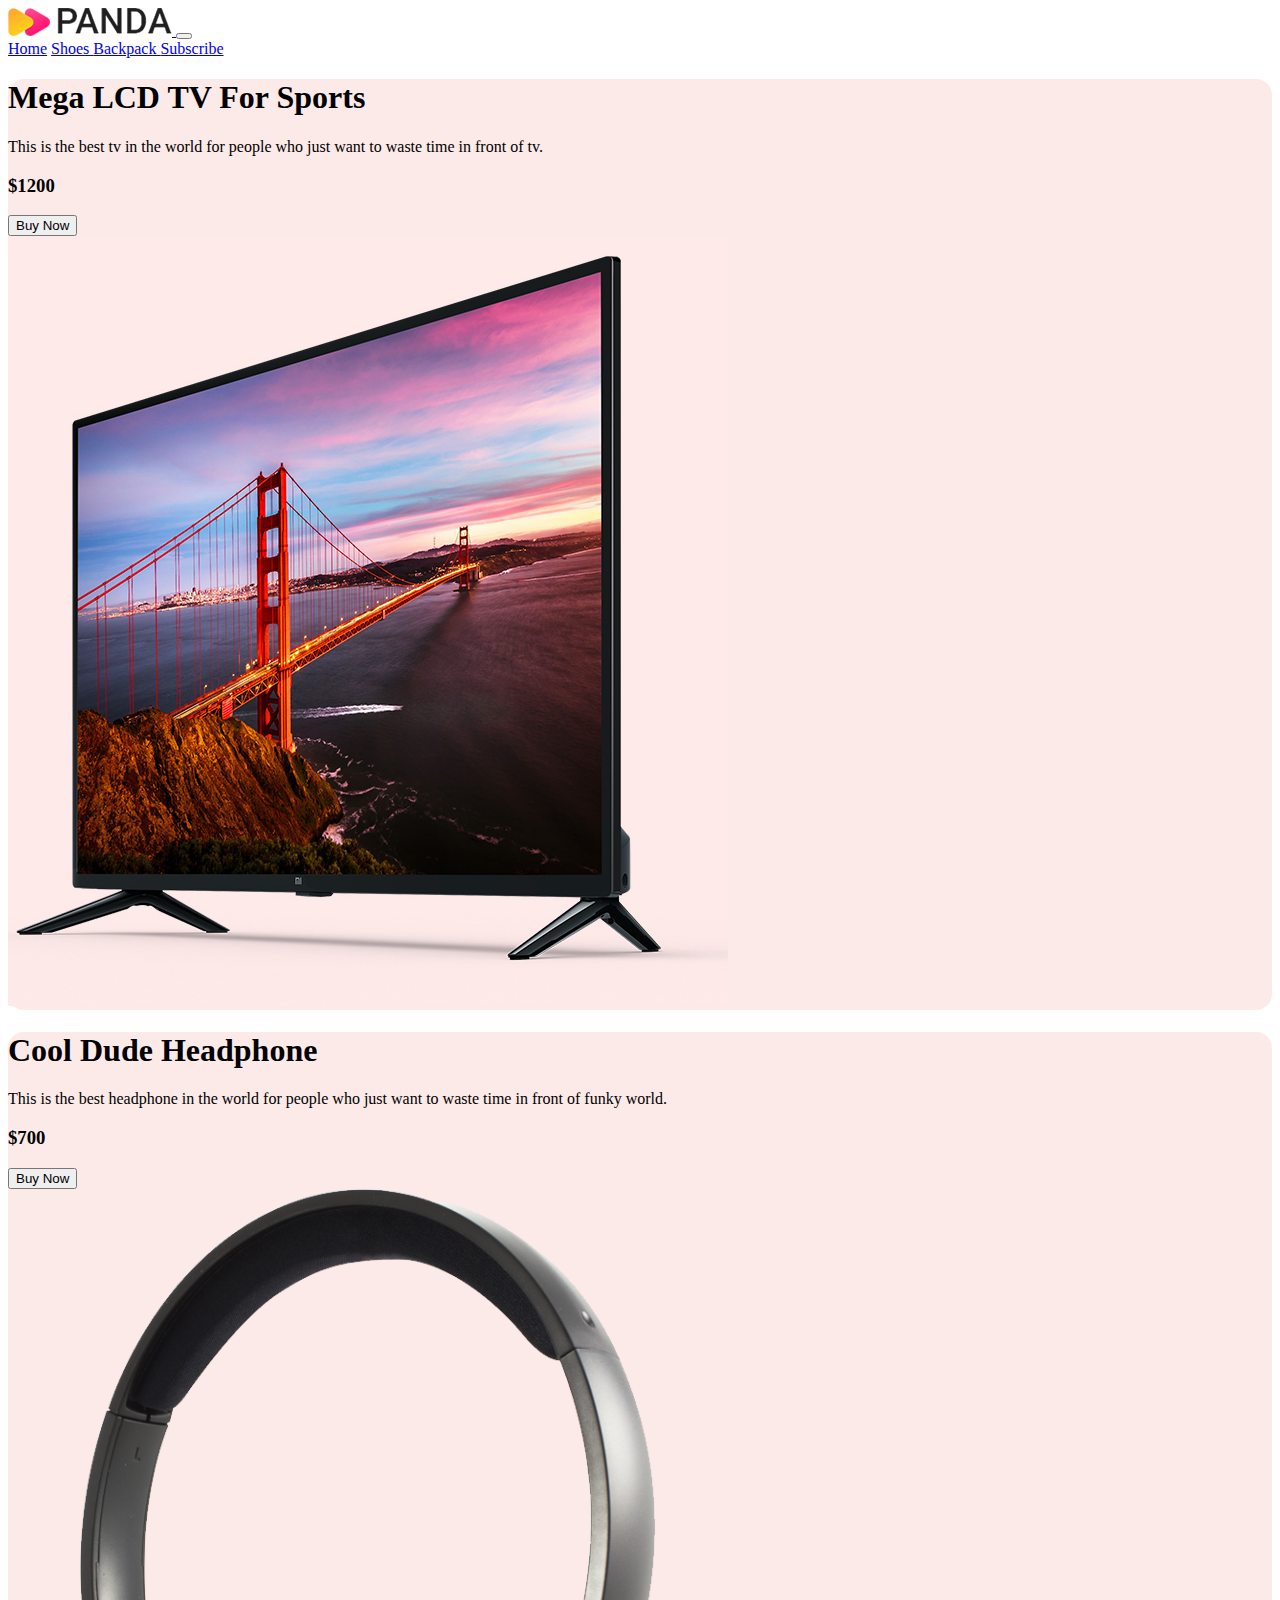
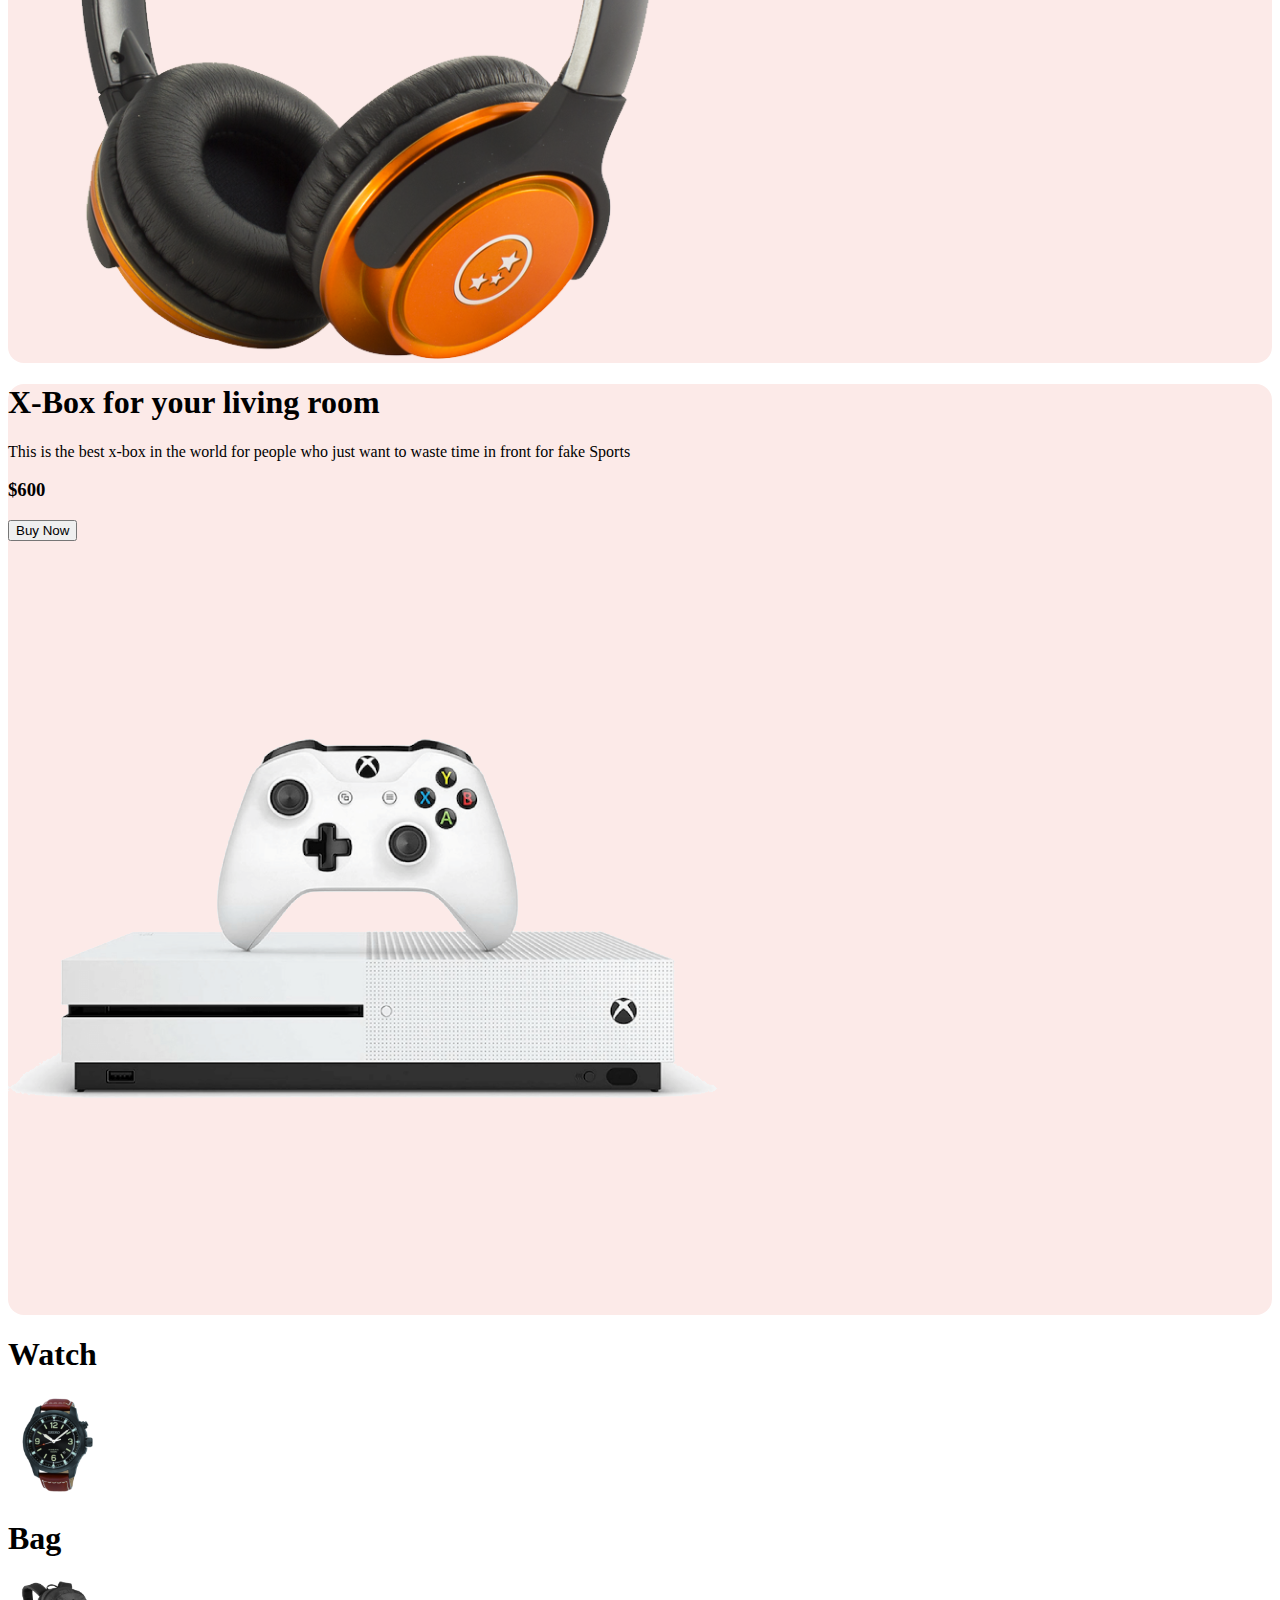
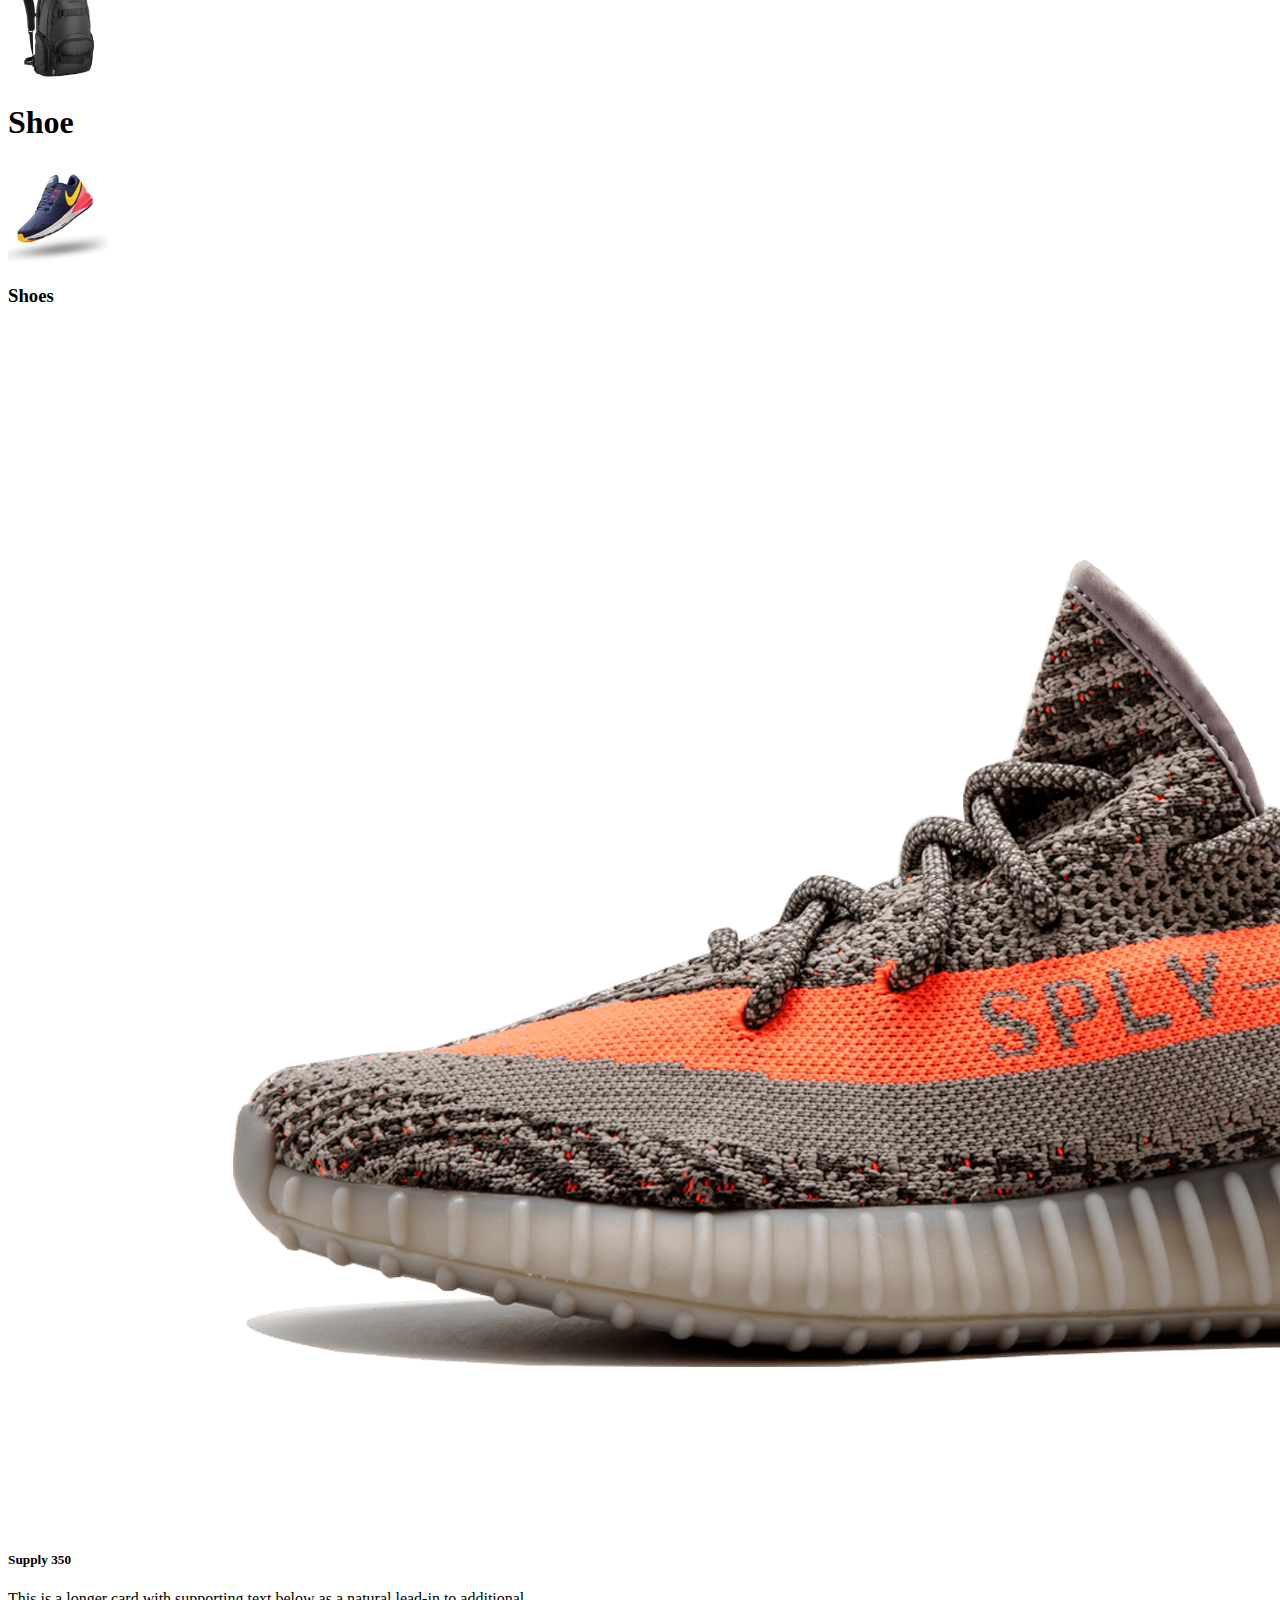
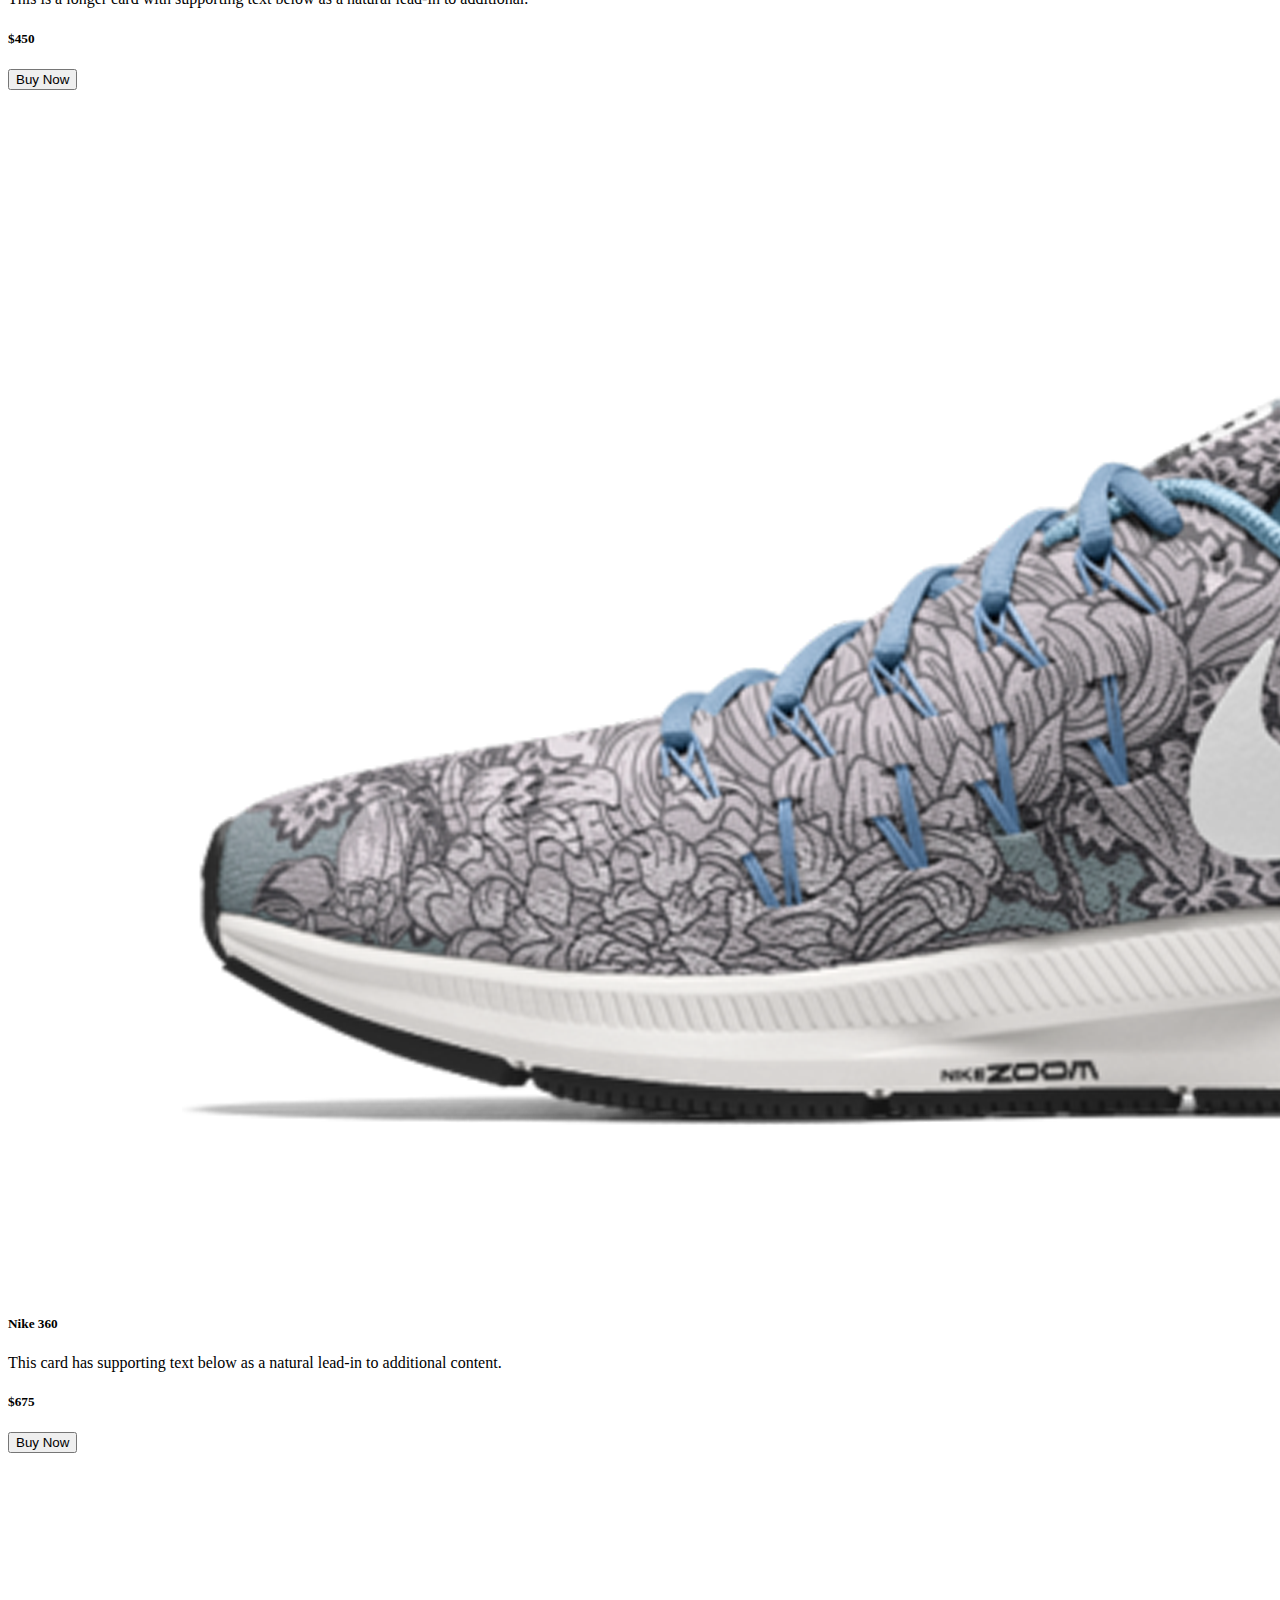
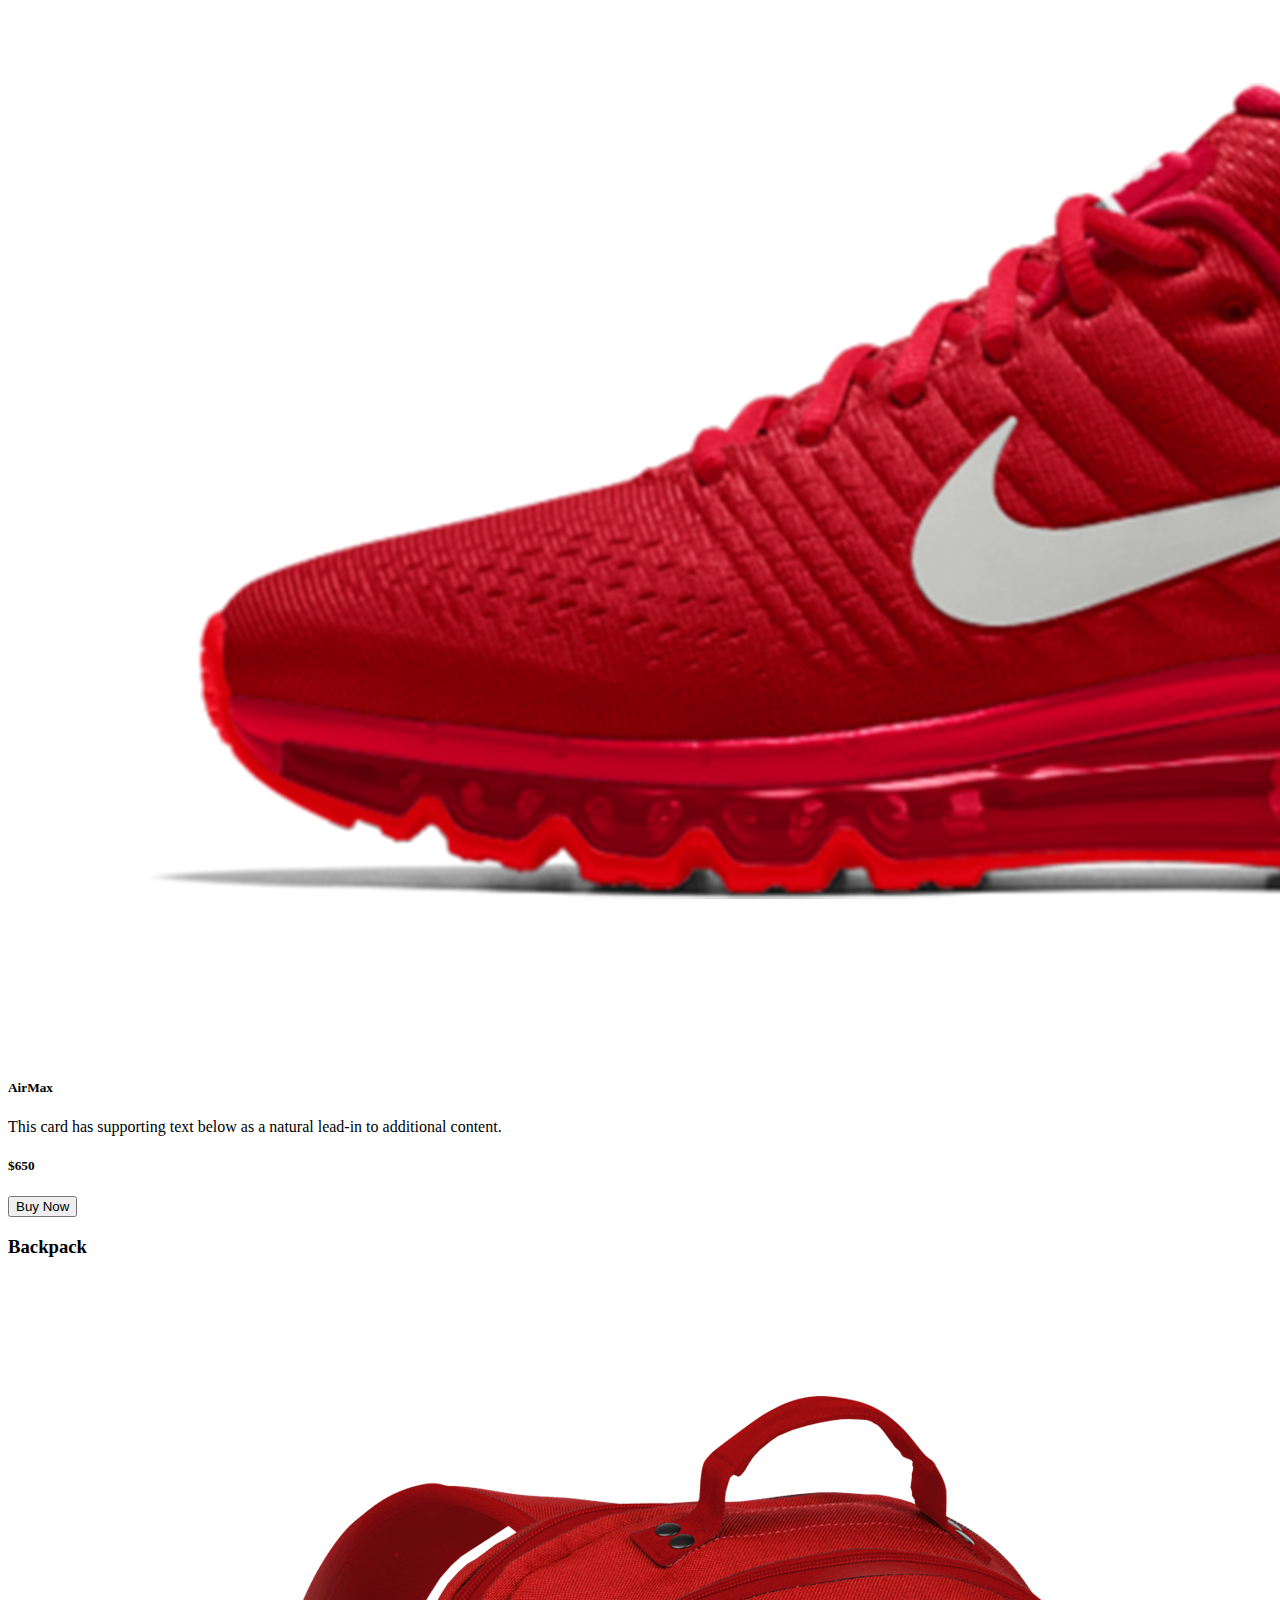
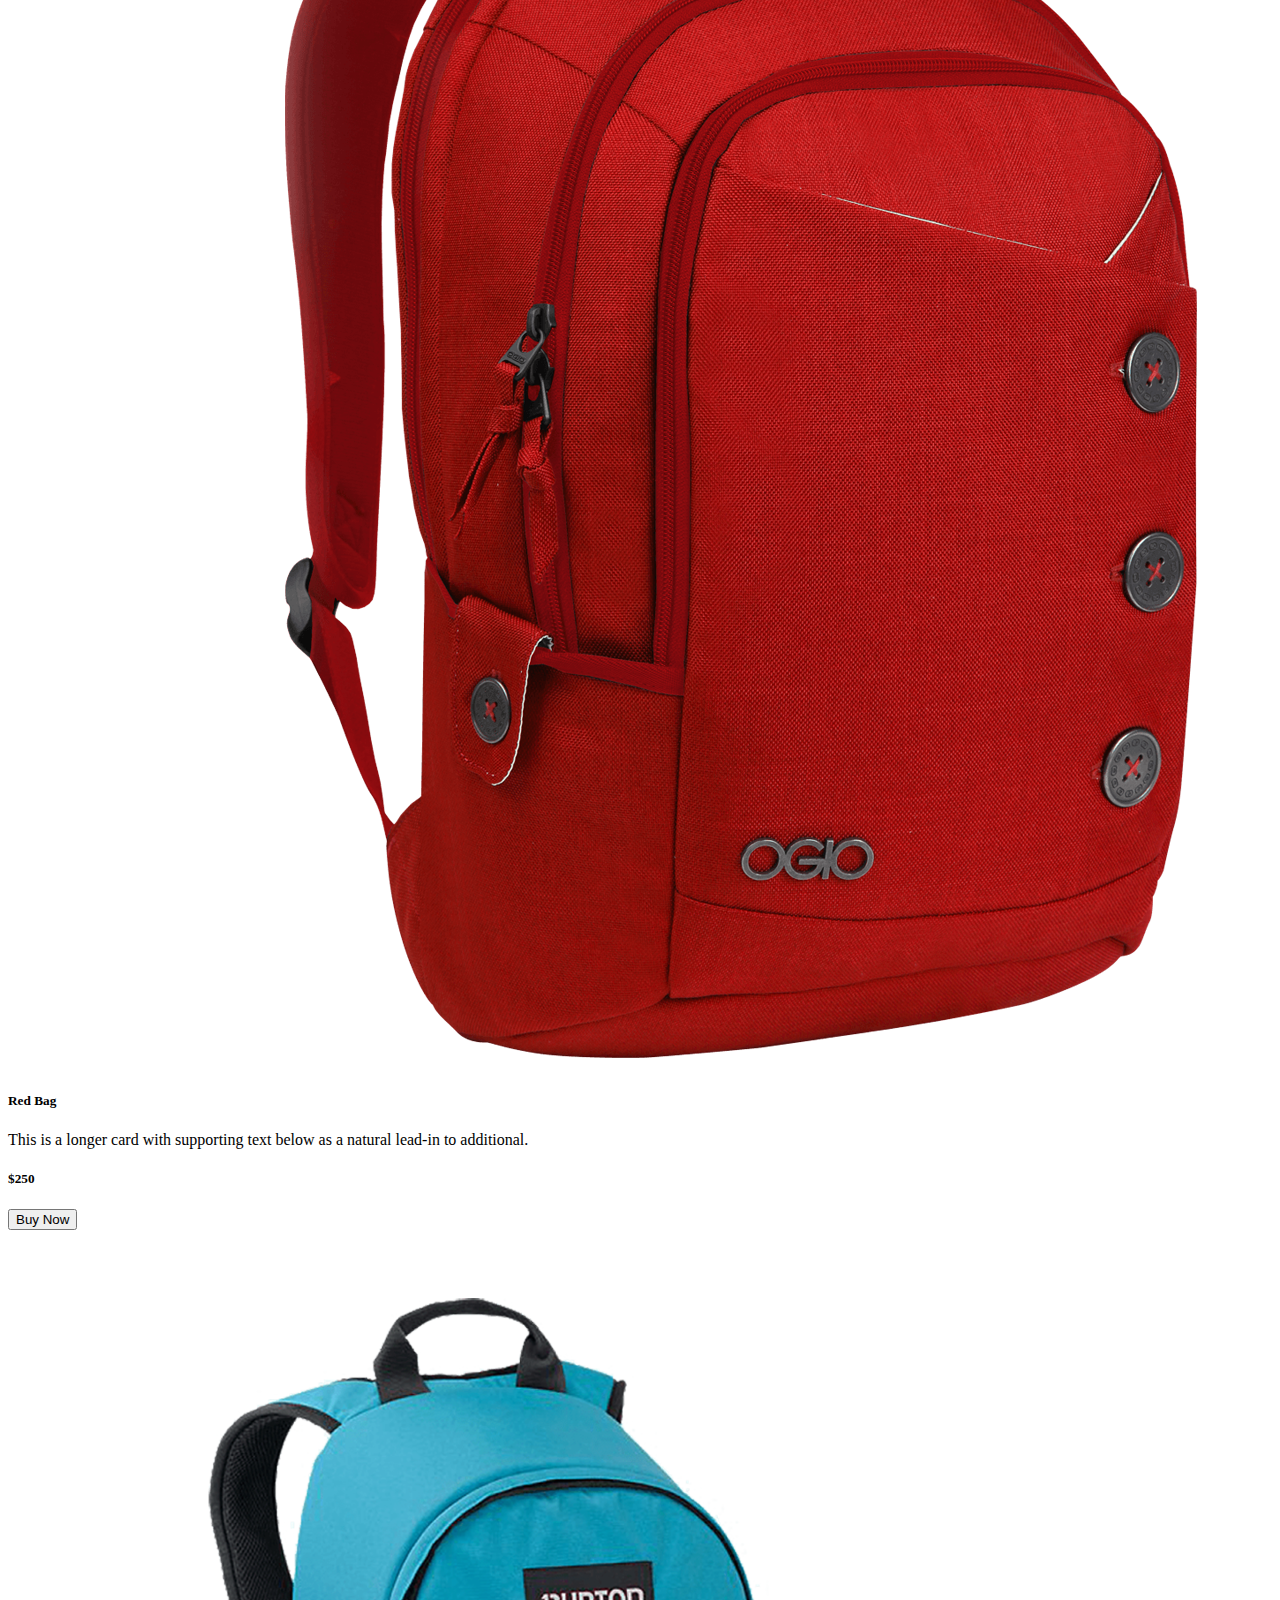
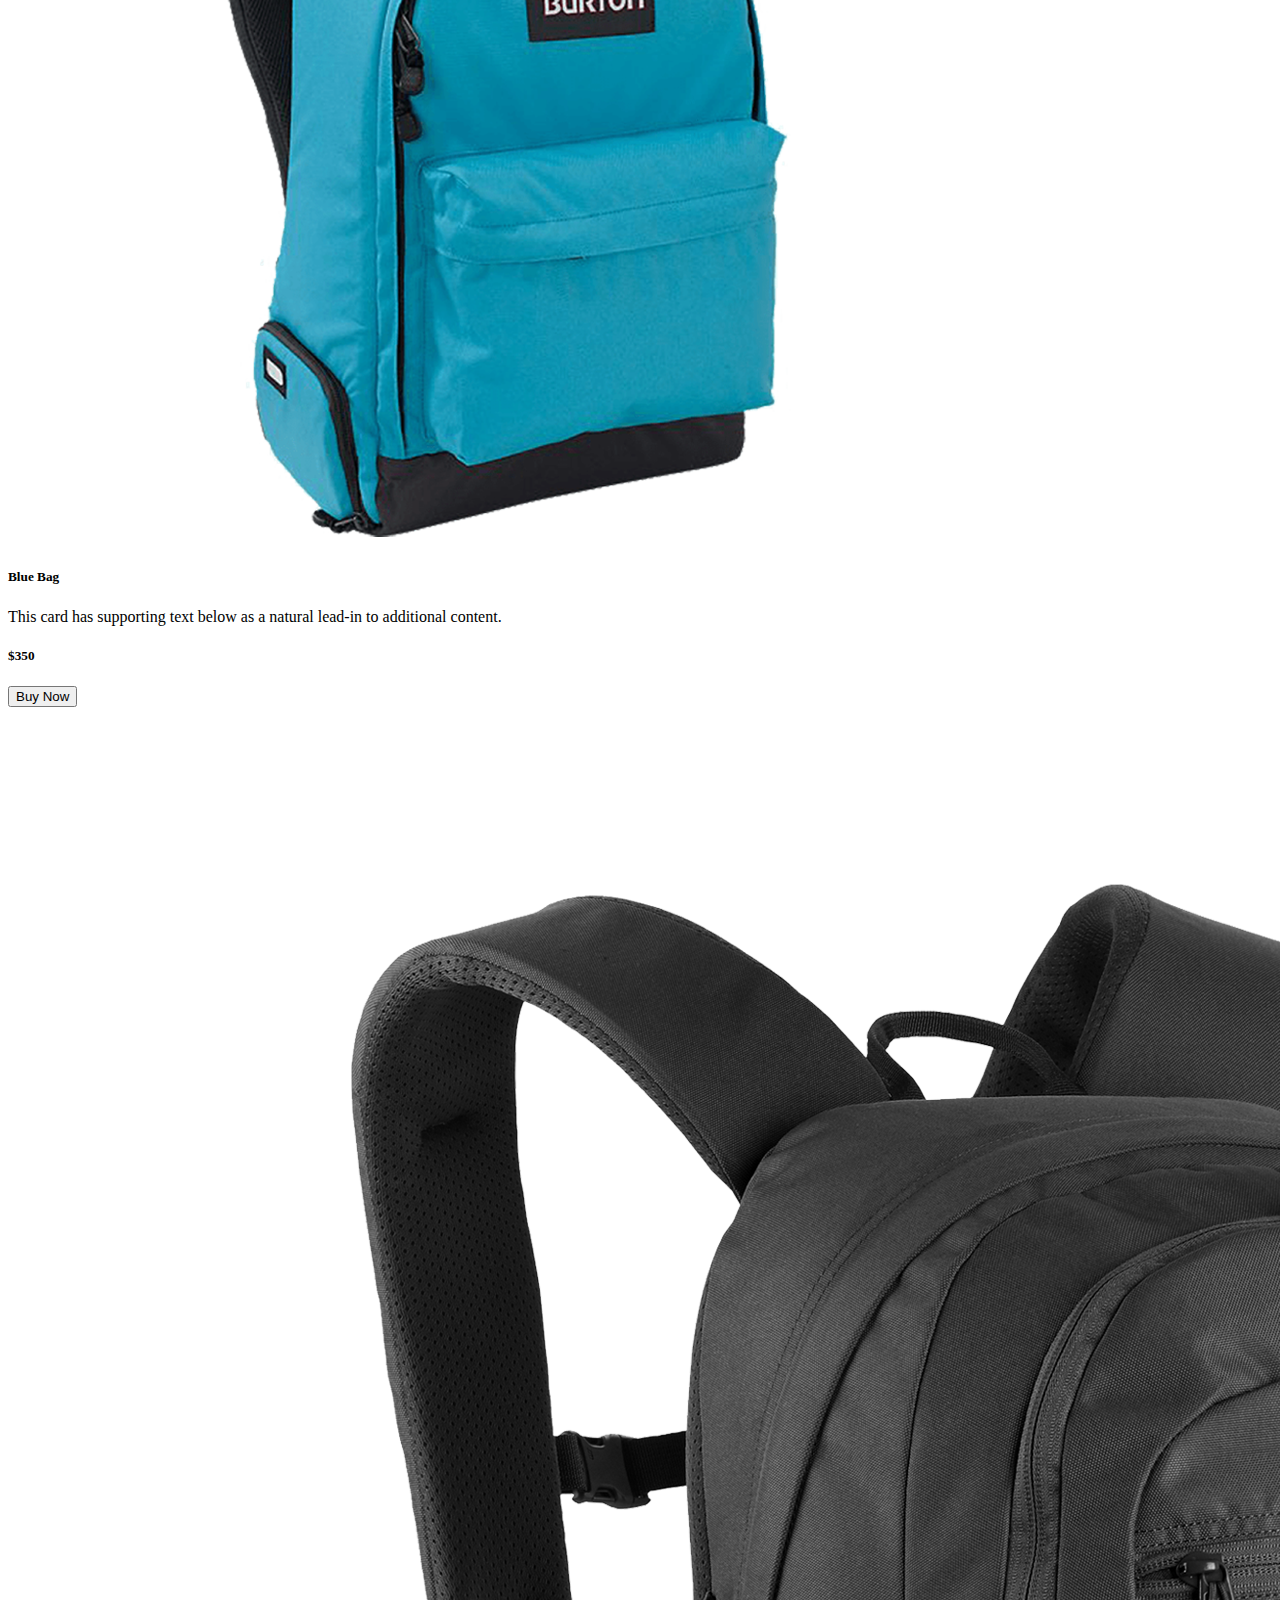
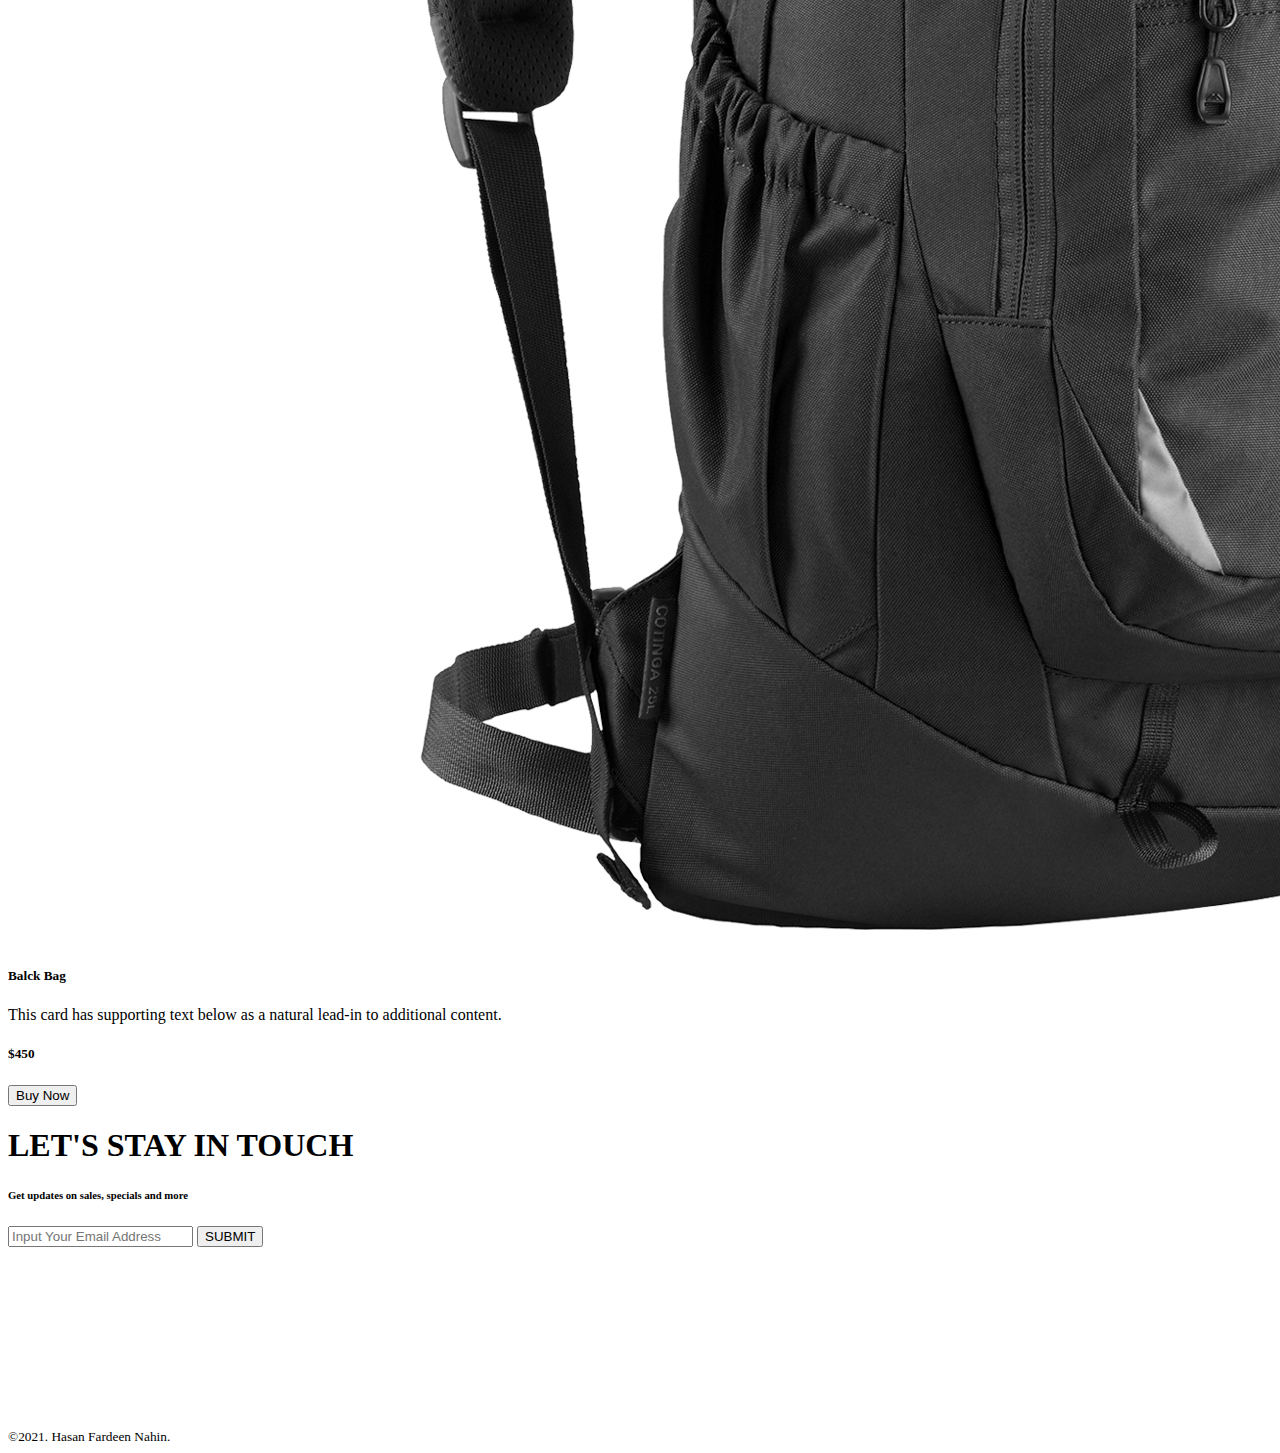
<file: index.html>
<!DOCTYPE html>
<html lang="en">
  <head>
    <meta charset="UTF-8" />
    <meta name="viewport" content="width=device-width, initial-scale=1.0" />
    <link
      href="https://cdn.jsdelivr.net/npm/bootstrap@5.0.0-beta1/dist/css/bootstrap.min.css"
      rel="stylesheet"
      integrity="sha384-giJF6kkoqNQ00vy+HMDP7azOuL0xtbfIcaT9wjKHr8RbDVddVHyTfAAsrekwKmP1"
      crossorigin="anonymous"
    />
    <link rel="stylesheet" href="style.css" />
    <title>Panda E.Com</title>
  </head>
  <body>
    <header class="container">
      <nav class="navbar navbar-expand-lg navbar-light bg-light sticky-top">
        <div class="container-fluid">
          <a class="navbar-brand" href="#">
            <img src="images/logo.png" alt="" />
          </a>
          <button
            class="navbar-toggler"
            type="button"
            data-bs-toggle="collapse"
            data-bs-target="#navbarNavAltMarkup"
            aria-controls="navbarNavAltMarkup"
            aria-expanded="false"
            aria-label="Toggle navigation"
          >
            <span class="navbar-toggler-icon"></span>
          </button>
          <div class="collapse navbar-collapse" id="navbarNavAltMarkup">
            <div class="navbar-nav">
              <a class="nav-link active" aria-current="page" href="#">Home</a>
              <a class="nav-link" href="#shoes">Shoes </a>
              <a class="nav-link" href="#Backpack">Backpack </a>
              <a class="nav-link" href="#Subscribe">Subscribe </a>
            </div>
          </div>
        </div>
      </nav>
      <div
        id="carouselExampleSlidesOnly"
        class="carousel slide panda-slide mt-5"
        data-bs-ride="carousel"
      >
        <div class="carousel-inner">
          <div class="carousel-item active">
            <div class="row d-flex align-items-center p-5">
              <div class="col-md-7">
                <h1>Mega LCD TV For Sports</h1>
                <p>This is the best tv in the world for people who just want to waste time in front of tv.</p>
                <h3>$1200</h3>
                <button class="btn btn-warning">Buy Now</button>
              </div>

              <div class="col-md-5">
                <img
                  src="images/banner-images/tv.png"
                  class="d-block w-100"
                  alt="..."
                />
              </div>
            </div>
          </div>
          <div class="carousel-item">
            <div class="row d-flex align-items-center p-5">
              <div class="col-md-7">
                <h1>Cool Dude Headphone</h1>
                <p>This is the best headphone in the world for people who just want to waste time in front of funky world.</p>
                <h3>$700</h3>
                <button class="btn btn-warning">Buy Now</button>
              </div>
              <div class="col-md-5">
                <img
                  src="images/banner-images/headphone.png"
                  class="d-block w-100"
                  alt="..."
                />
              </div>
            </div>
          </div>
          <div class="carousel-item">
            <div class="row d-flex align-items-center p-5">
              <div class="col-md-7">
                <h1>
                  X-Box for your living room
                  </h1>
                <p>This is the best x-box in the world for people who just want to waste time in front for fake Sports</p>
                <h3>$600</h3>
                <button class="btn btn-warning">Buy Now</button>
              </div>
              <div class="col-md-5">
                <img
                  src="images/banner-images/xbox.png"
                  class="d-block w-100"
                  alt="..."
                />
              </div>
            </div>
          </div>
        </div>
      </div>
    </header>

    <!-- this is main section -->

    <main class="container">
        <!-- the 3 items -->

      <section class="container overflow-hidden mt-5 catagories">
        <div class="row g-5">
          <div class="col">
            <div
              class="p-3 rounded bg-warning d-flex align-items-center justify-content-around"
            >
              <h1 class="text-white">Watch</h1>
              <img src="images/categories/watch.png" alt="" />
            </div>
          </div>
          <div class="col">
            <div
              class="p-3 rounded bg-warning d-flex align-items-center justify-content-around"
            >
              <h1 class="text-white">Bag</h1>
              <img src="images/categories/bag.png" alt="" />
            </div>
          </div>
          <div class="col">
            <div
              class="p-3 rounded bg-warning d-flex align-items-center justify-content-around"
            >
              <h1 class="text-white">Shoe</h1>
              <img src="images/categories/shoes.png" alt="" />
            </div>
          </div>
        </div>
      </section>

      <!-- Shoes -->

      <section id="shoes" class="mt-5">
        <h3>Shoes</h3>
        <div class="row row-cols-1 row-cols-md-3 g-4">
          <div class="col">
            <div class="card panda-card h-100 shadow">
              <img
                src="images/shoes/shoe-1.png"
                class="card-img-top"
                alt="..."
              />
              <div class="card-body">
                <h5 class="card-title">Supply 350</h5>
                <p class="card-text">
                  This is a longer card with supporting text below as a natural
                  lead-in to additional.
                </p>
                <h5>$450</h5>
              </div>
              <div class="card-footer panda-card-footer">
                <button class="btn btn-warning">Buy Now</button>
              </div>
            </div>
          </div>
          <div class="col">
            <div class="card panda-card h-100 shadow">
              <img
                src="images/shoes/shoe-2.png"
                class="card-img-top"
                alt="..."
              />
              <div class="card-body">
                <h5 class="card-title">Nike 360</h5>
                <p class="card-text">
                  This card has supporting text below as a natural lead-in to
                  additional content.
                </p>
                <h5>$675</h5>
              </div>
              <div class="card-footer panda-card-footer">
                <button class="btn btn-warning">Buy Now</button>
              </div>
            </div>
          </div>
          <div class="col">
            <div class="card panda-card h-100 shadow">
              <img
                src="images/shoes/shoe-3.png"
                class="card-img-top"
                alt="..."
              />
              <div class="card-body">
                <h5 class="card-title">AirMax</h5>
                <p class="card-text">
                  This card has supporting text below as a natural lead-in to
                  additional content.
                </p>
                <h5>$650</h5>
              </div>
              <div class="card-footer panda-card-footer">
                <button class="btn btn-warning">Buy Now</button>
              </div>
            </div>
          </div>
      </section>

       <!-- Backpack -->

      <section id="Backpack" class="mt-5">
        <h3>Backpack</h3>
        <div class="row row-cols-1 row-cols-md-3 g-4">
          <div class="col">
            <div class="card panda-card h-100 shadow">
              <img
                src="images/bags/bag-1.png"
                class="card-img-top"
                alt="..."
              />
              <div class="card-body">
                <h5 class="card-title">Red Bag</h5>
                <p class="card-text">
                  This is a longer card with supporting text below as a natural
                  lead-in to additional.
                </p>
                <h5>$250</h5>
              </div>
              <div class="card-footer panda-card-footer">
                <button class="btn btn-warning">Buy Now</button>
              </div>
            </div>
          </div>
          <div class="col">
            <div class="card panda-card h-100 shadow">
              <img
              src="images/bags/bag-2.png"
                class="card-img-top"
                alt="..."
              />
              <div class="card-body">
                <h5 class="card-title">Blue Bag</h5>
                <p class="card-text">
                  This card has supporting text below as a natural lead-in to
                  additional content.
                </p>
                <h5>$350</h5>
              </div>
              <div class="card-footer panda-card-footer">
                <button class="btn btn-warning">Buy Now</button>
              </div>
            </div>
          </div>
          <div class="col">
            <div class="card panda-card h-100 shadow">
              <img
              src="images/bags/bag-3.png"
                class="card-img-top"
                alt="..."
              />
              <div class="card-body">
                <h5 class="card-title">Balck Bag</h5>
                <p class="card-text">
                  This card has supporting text below as a natural lead-in to
                  additional content.
                </p>
                <h5>$450</h5>
              </div>
              <div class="card-footer panda-card-footer">
                <button class="btn btn-warning">Buy Now</button>
              </div>
            </div>
          </div>
      </section>
      <!-- Stay Connect  -->
      <section id="Subscribe" style="height: 300px;" class=" bg-info mt-5 d-flex justify-content-center align-items-center">
          <div>
            <h1>LET'S STAY IN TOUCH</h1>
            <h6>Get updates on sales, specials and more</h6>
            <input type="text" placeholder="Input Your Email Address">
            <button class="btn btn-warning">SUBMIT</button>
        </div>
      </section>
    </main>
    <footer class="text-center mt-5">
      <small>©2021. Hasan Fardeen Nahin.</small>
    </footer>
    <script
      src="https://cdn.jsdelivr.net/npm/bootstrap@5.0.0-beta1/dist/js/bootstrap.bundle.min.js"
      integrity="sha384-ygbV9kiqUc6oa4msXn9868pTtWMgiQaeYH7/t7LECLbyPA2x65Kgf80OJFdroafW"
      crossorigin="anonymous"
    ></script>
  </body>
</html>
</file>
<file: style.css>
.panda-card {
    border: 0;
  }
.panda-card-footer {
  background-color: white;
  border: 0;
}
.catagories img{
    width: 100px;
}
.panda-slide .carousel-item{
    background-color: #fceae8;
    border-radius: 1em;
}
</file>
